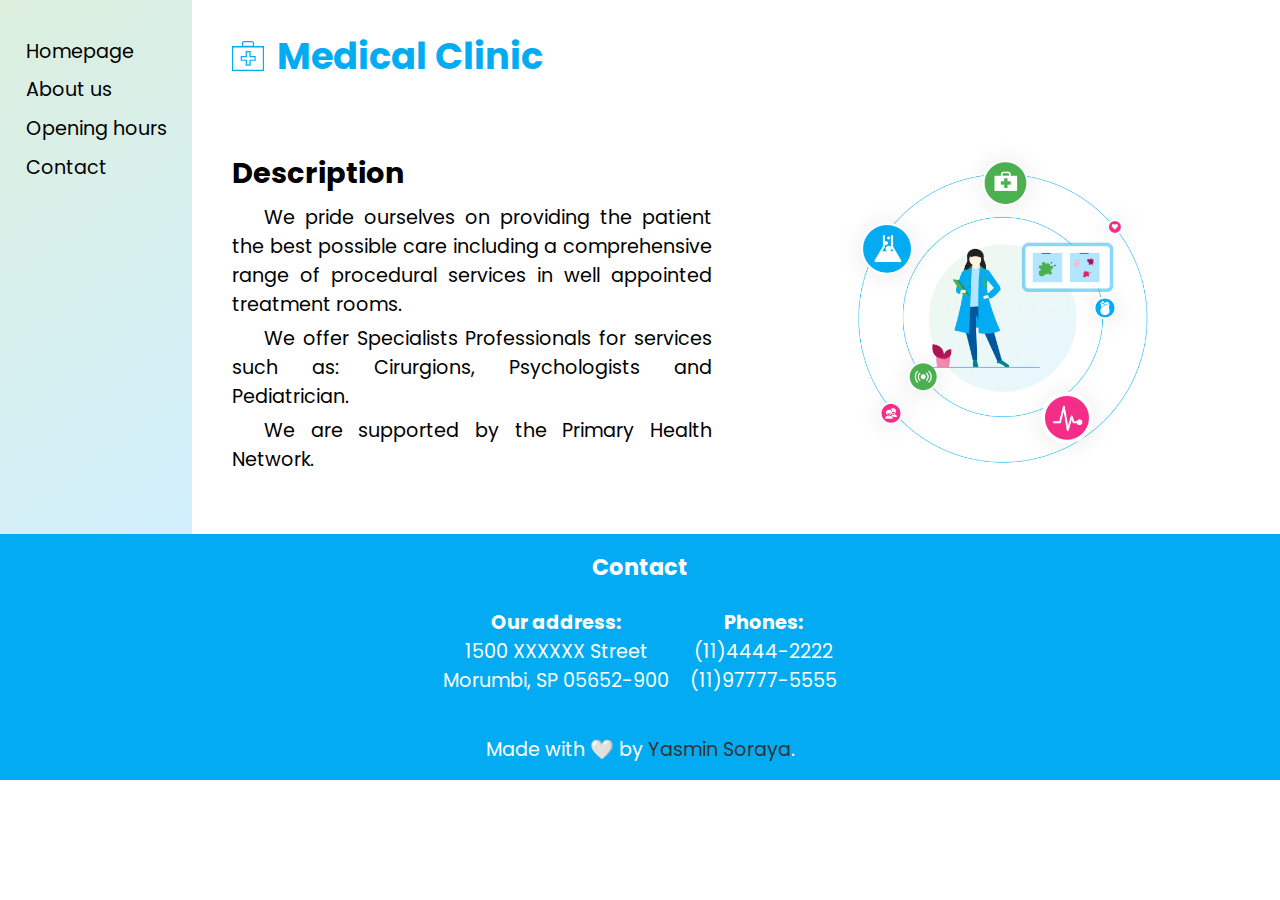
<file: index.html>
<!DOCTYPE html>
<html lang="en">
<head>
    <meta charset="UTF-8">
    <meta name="viewport" content="width=device-width, initial-scale=1.0">
    <title>Medical Clinic</title>

    <link rel="icon" type="image/png" href="assets/icon.png" />
    <link rel="stylesheet" href="main.css" />

    <link rel="preconnect" href="https://fonts.googleapis.com">
    <link rel="preconnect" href="https://fonts.gstatic.com" crossorigin>
    <link href="https://fonts.googleapis.com/css2?family=Poppins:ital,wght@0,400;0,700;1,500&family=Roboto&display=swap"
        rel="stylesheet">

</head>

<body>
    <main id="main-doc">
        <nav id="menu">
            <ul>
                <li>
                    <a class="nav-link" href="index.html">Homepage</a>
                </li>
                <li>
                    <a class="nav-link" href="pages/about-us.html">About us</a>
                </li>
                <li>
                    <a class="nav-link" href="pages/opening-hours.html">Opening hours</a>
                </li>
                <li>
                    <a class="nav-link" href="pages/contact.html">Contact</a>
                </li>
            </ul>
        </nav>

        <header id="header">
            <img id="icon-header" src="assets/icon-homepage.svg" alt="icon">
            <h1>Medical Clinic</h1>
        </header>

        <div id="content">
            <div id="content-text">
                <h2>Description</h2>

                <p>
                    We pride ourselves on providing the patient the best possible care including a comprehensive range of procedural
                    services in well appointed treatment rooms.
                </p>
                <p>
                    We offer Specialists Professionals for services such as: Cirurgions, Psychologists and Pediatrician.
                </p>
                <p>
                    We are supported by the Primary Health Network.
                </p> <br/>
            </div>

            <div>
                <img class="main-picture" src="assets/img-1.png" alt="medic illustration" style="max-width: 20rem;">
            </div>
        </div>
        
        <footer id="footer">
            <h3>Contact</h3>

            <div id="footer-address">
                <h4>Our address:</h4>
                <p>1500 XXXXXX Street</p>
                <p>Morumbi, SP 05652-900</p>
            </div>

            <div id="footer-phones">
                <h4>Phones:</h4>
                <p>(11)4444-2222</p>
                <p>(11)97777-5555</p>
            </div>

            <p>Made with 🤍 by <a href="https://www.linkedin.com/in/yasmin-soraya/">Yasmin Soraya</a>.</p>
        </footer>
    </main>
</body>
</html>
</file>
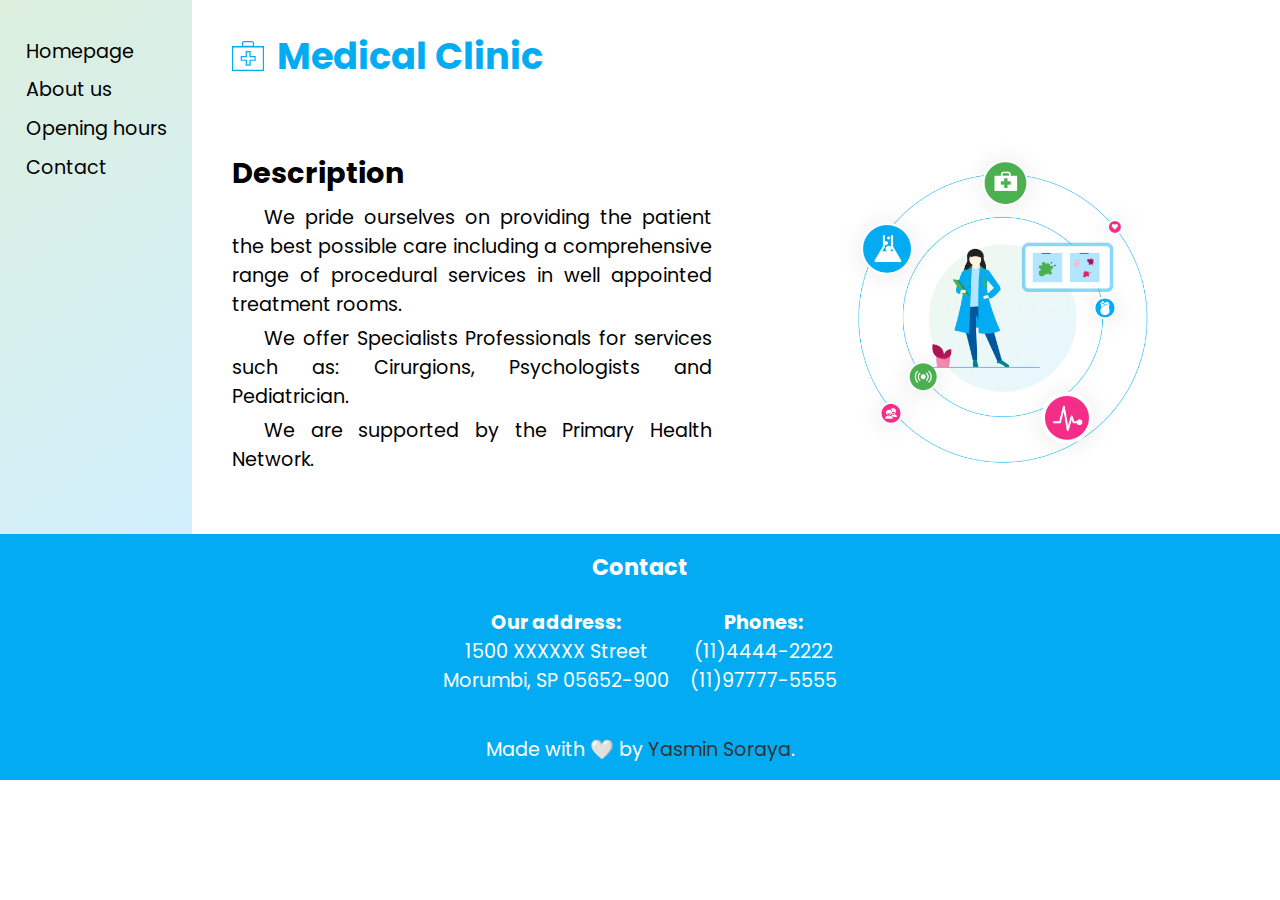
<file: homepage.html>
<!DOCTYPE html>
<html lang="en">
<head>
    <meta charset="UTF-8">
    <meta name="viewport" content="width=device-width, initial-scale=1.0">
    <title>Medical Clinic</title>

    <link rel="icon" type="image/png" href="assets/icon.png" />
    <link rel="stylesheet" href="main.css" />

    <link rel="preconnect" href="https://fonts.googleapis.com">
    <link rel="preconnect" href="https://fonts.gstatic.com" crossorigin>
    <link href="https://fonts.googleapis.com/css2?family=Poppins:ital,wght@0,400;0,700;1,500&family=Roboto&display=swap"
        rel="stylesheet">

</head>

<body>
    <main id="main-doc">
        <nav id="menu">
            <ul>
                <li>
                    <a class="nav-link" href="/homepage.html">Homepage</a>
                </li>
                <li>
                    <a class="nav-link" href="/about-us.html">About us</a>
                </li>
                <li>
                    <a class="nav-link" href="/opening-hours.html">Opening hours</a>
                </li>
                <li>
                    <a class="nav-link" href="/contact.html">Contact</a>
                </li>
            </ul>
        </nav>

        <header id="header">
            <img id="icon-header" src="assets/icon-homepage.svg" alt="icon">
            <h1>Medical Clinic</h1>
        </header>

        <div id="content">
            <div id="content-text">
                <h2>Description</h2>

                <p>
                    We pride ourselves on providing the patient the best possible care including a comprehensive range of procedural
                    services in well appointed treatment rooms.
                </p>
                <p>
                    We offer Specialists Professionals for services such as: Cirurgions, Psychologists and Pediatrician.
                </p>
                <p>
                    We are supported by the Primary Health Network.
                </p> <br/>
            </div>

            <div>
                <img class="main-picture" src="assets/img-1.png" alt="medic illustration" style="max-width: 20rem;">
            </div>
        </div>
        
        <footer id="footer">
            <h3>Contact</h3>

            <div id="footer-address">
                <h4>Our address:</h4>
                <p>1500 XXXXXX Street</p>
                <p>Morumbi, SP 05652-900</p>
            </div>

            <div id="footer-phones">
                <h4>Phones:</h4>
                <p>(11)4444-2222</p>
                <p>(11)97777-5555</p>
            </div>

            <p>Made with 🤍 by <a href="https://www.linkedin.com/in/yasmin-soraya/">Yasmin Soraya</a>.</p>
        </footer>
    </main>
</body>
</html>
</file>
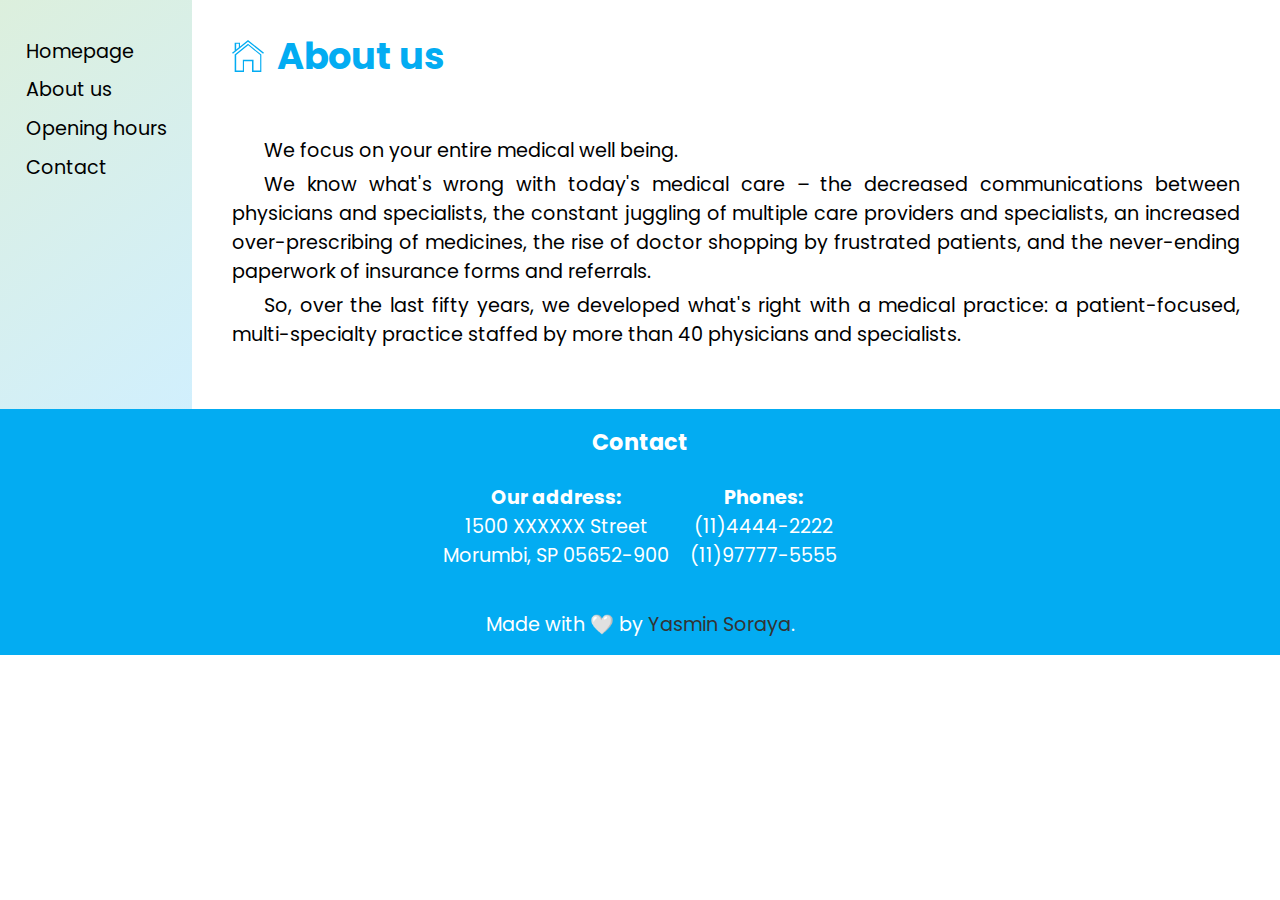
<file: pages/about-us.html>
<!DOCTYPE html>
<html lang="en">
<head>
    <meta charset="UTF-8">
    <meta name="viewport" content="width=device-width, initial-scale=1.0">
    <title>Medical Clinic</title>

    <link rel="icon" type="image/png" href="assets/icon.png" />
    <link rel="stylesheet" href="../main.css" />

    <link rel="preconnect" href="https://fonts.googleapis.com">
    <link rel="preconnect" href="https://fonts.gstatic.com" crossorigin>
    <link href="https://fonts.googleapis.com/css2?family=Poppins:ital,wght@0,400;0,700;1,500&family=Roboto&display=swap"
        rel="stylesheet">

</head>

<body>
    <main id="main-doc">
        <nav id="menu">
            <ul>
                <li>
                    <a class="nav-link" href="../index.html">Homepage</a>
                </li>
                <li>
                    <a class="nav-link" href="about-us.html">About us</a>
                </li>
                <li>
                    <a class="nav-link" href="opening-hours.html">Opening hours</a>
                </li>
                <li>
                    <a class="nav-link" href="contact.html">Contact</a>
                </li>
            </ul>
        </nav>

        <header id="header">
            <img id="icon-header" src="../assets/icon-about-us.svg" alt="icon">
            <h1>About us</h1>
        </header>

        <div id="content" style="display: block;">            
                <p>
                    We focus on your entire medical well being.
                </p>
                <p>
                    We know what's wrong with today's medical care – the decreased communications between physicians and specialists,
                    the constant juggling of multiple care providers and specialists, an increased over-prescribing of medicines, the
                    rise of doctor shopping by frustrated patients, and the never-ending paperwork of insurance forms and referrals.
                </p>
                <p>
                    So, over the last fifty years, we developed what's right with a medical practice: a patient-focused, multi-specialty
                    practice staffed by more than 40 physicians and specialists.
                </p>
        </div>
        
        <footer id="footer">
            <h3>Contact</h3>

            <div id="footer-address">
                <h4>Our address:</h4>
                <p>1500 XXXXXX Street</p>
                <p>Morumbi, SP 05652-900</p>
            </div>

            <div id="footer-phones">
                <h4>Phones:</h4>
                <p>(11)4444-2222</p>
                <p>(11)97777-5555</p>
            </div>

            <p>Made with 🤍 by <a href="https://www.linkedin.com/in/yasmin-soraya/">Yasmin Soraya</a>.</p>
        </footer>
    </main>
</body>
</html>
</file>
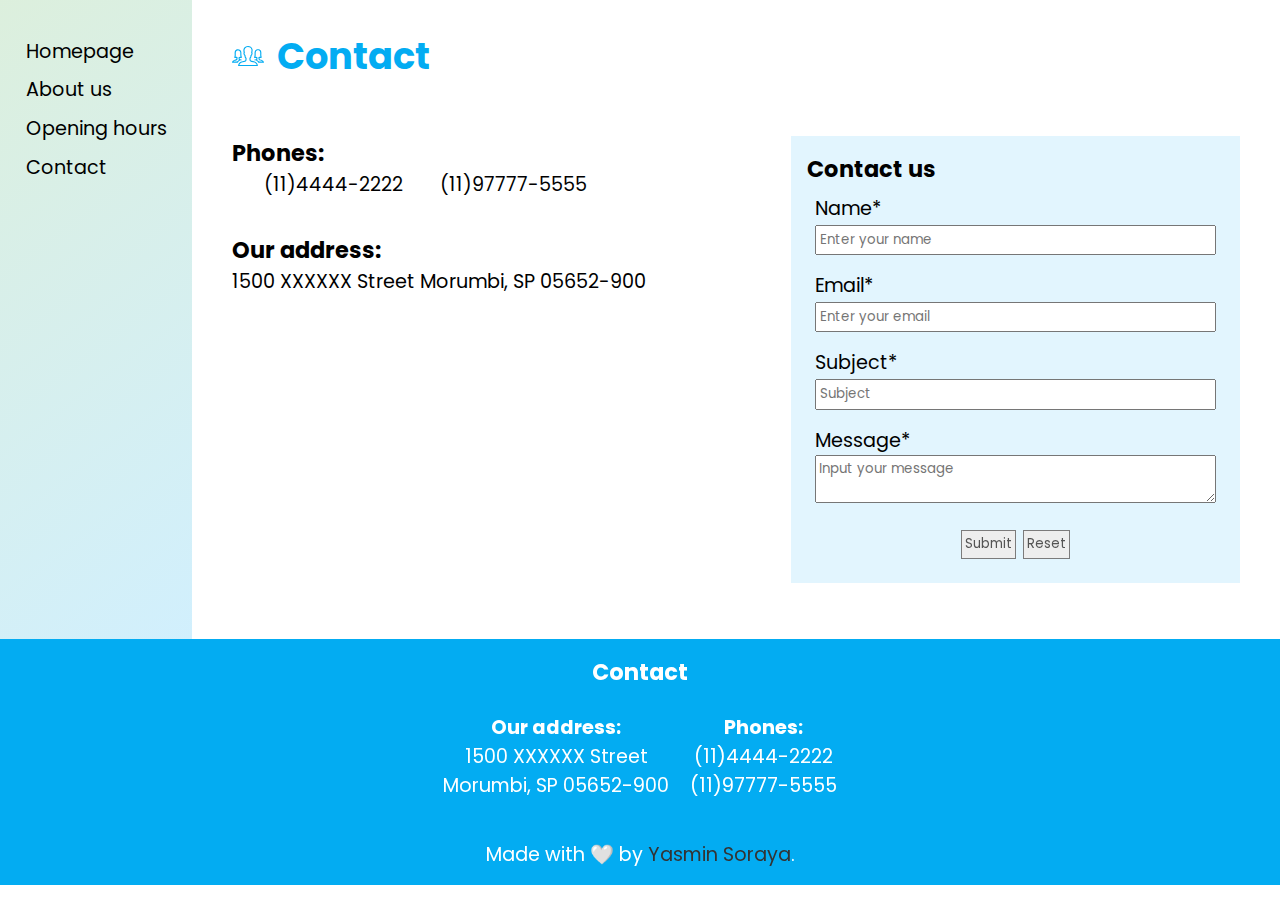
<file: pages/contact.html>
<!DOCTYPE html>
<html lang="en">
<head>
    <meta charset="UTF-8">
    <meta name="viewport" content="width=device-width, initial-scale=1.0">
    <title>Medical Clinic</title>

    <link rel="icon" type="image/png" href="assets/icon.png" />
    <link rel="stylesheet" href="../main.css" />

    <link rel="preconnect" href="https://fonts.googleapis.com">
    <link rel="preconnect" href="https://fonts.gstatic.com" crossorigin>
    <link href="https://fonts.googleapis.com/css2?family=Poppins:ital,wght@0,400;0,700;1,500&family=Roboto&display=swap"
        rel="stylesheet">

</head>

<body>
    <main id="main-doc">
        <nav id="menu">
            <ul>
                <li>
                    <a class="nav-link" href="../index.html">Homepage</a>
                </li>
                <li>
                    <a class="nav-link" href="about-us.html">About us</a>
                </li>
                <li>
                    <a class="nav-link" href="opening-hours.html">Opening hours</a>
                </li>
                <li>
                    <a class="nav-link" href="contact.html">Contact</a>
                </li>
            </ul>
        </nav>

        <header id="header">
            <img id="icon-header" src="../assets/icon-contact.svg" alt="icon">
            <h1>Contact</h1>
        </header>

        <div id="content">            
            <div id="content-text">
                <div id="content-phone">
                    <h3>Phones:</h3>
                        <p>(11)4444-2222</p>
                        <p>(11)97777-5555</p> 
                </div>
                <br/>

                <div>
                    <h3>Our address:</h3>
                    <p style="text-indent: 0; text-align: center;"> 1500 XXXXXX Street Morumbi, SP 05652-900</p>
                </div>
                <br/>
                <div id="map-frame">
                    <iframe
                        src="https://www.google.com/maps/embed?pb=!1m18!1m12!1m3!1d3656.121514600404!2d-46.7152573!3d-23.5999746!2m3!1f0!2f0!3f0!3m2!1i1024!2i768!4f13.1!3m3!1m2!1s0x94ce56dc138906d5%3A0xfa2f75da82a1dd3c!2sHospital%20Israelita%20Albert%20Einstein!5e0!3m2!1spt-BR!2sbr!4v1688674475716!5m2!1spt-BR!2sbr"
                        width="100%" style="border:0;" allowfullscreen="" loading="lazy"
                        referrerpolicy="no-referrer-when-downgrade"></iframe>
                </div>
            </div>
            
            <form id="contact-form" method="post">
                <fieldset>
                    <h3>Contact us</h3>

                    <div class="form-group">
                        <label id="name-label" for="name">Name*</label>
                        <input id="name" type="text" name="name" placeholder="Enter your name" required>
                    </div>

                    <div class="form-group">
                        <label id="email-label" for="email">Email*</label>
                        <input id="email" type="email" name="email" placeholder="Enter your email" required>
                    </div>

                    <div class="form-group">
                        <label id="subject-label" for="subject">Subject*</label>
                        <input id="subject" type="text" name="subject" placeholder="Subject" required>
                    </div>

                    <div class="form-group">
                        <label id="message-label" for="message">Message*</label>
                        <textarea id="message" name="message" placeholder="Input your message" required></textarea>
                    </div>

                    <div class="buttons">
                        <button type="submit">Submit</button>
                        <button type=reset>Reset</button>
                    </div>
                
                </fieldset>
                
            </form>

        </div>
        
        <footer id="footer">
            <h3>Contact</h3>

            <div id="footer-address">
                <h4>Our address:</h4>
                <p>1500 XXXXXX Street</p>
                <p>Morumbi, SP 05652-900</p>
            </div>

            <div id="footer-phones">
                <h4>Phones:</h4>
                <p>(11)4444-2222</p>
                <p>(11)97777-5555</p>
            </div>

            <p>Made with 🤍 by <a href="https://www.linkedin.com/in/yasmin-soraya/">Yasmin Soraya</a>.</p>
        </footer>
    </main>
</body>
</html>
</file>
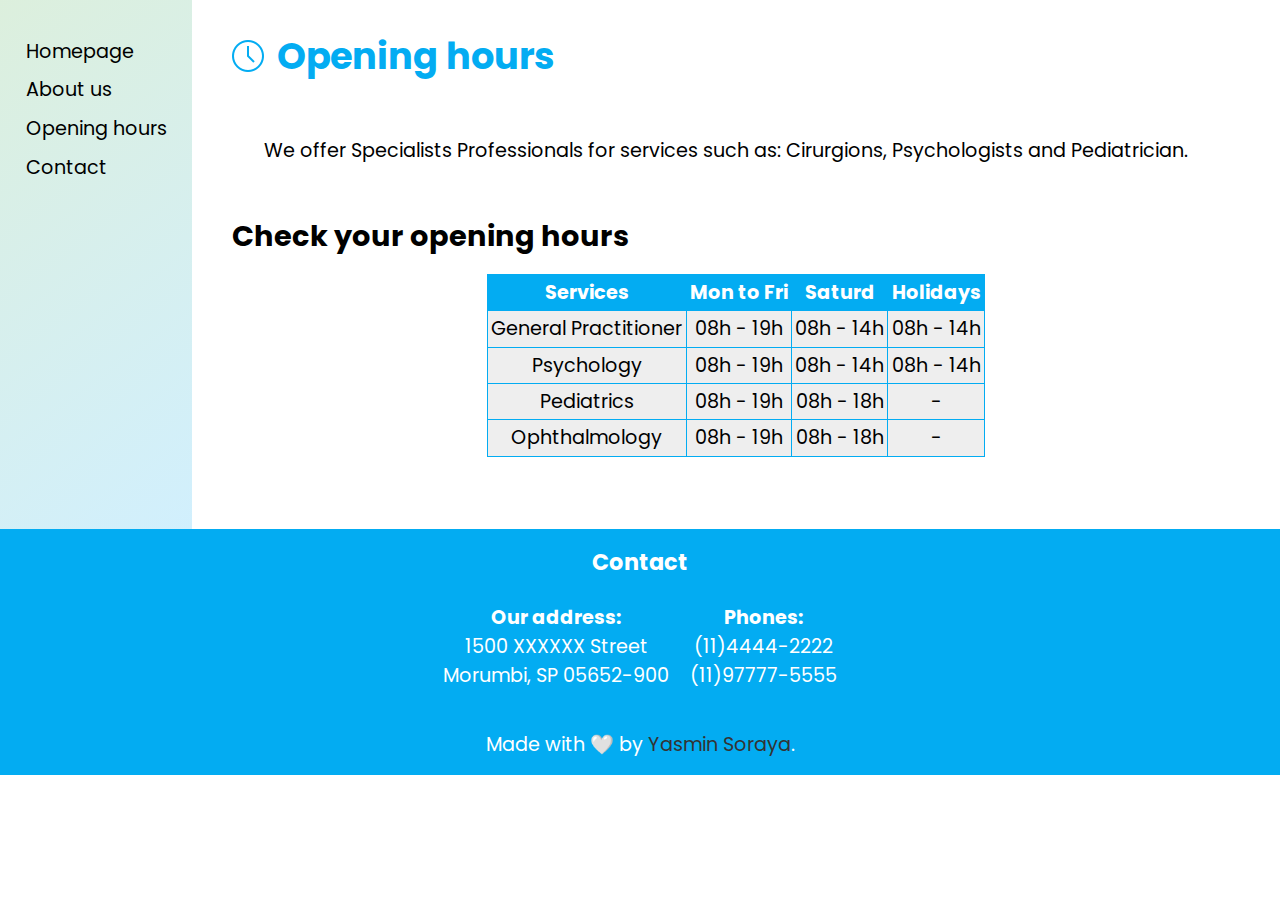
<file: pages/opening-hours.html>
<!DOCTYPE html>
<html lang="en">
<head>
    <meta charset="UTF-8">
    <meta name="viewport" content="width=device-width, initial-scale=1.0">
    <title>Medical Clinic</title>

    <link rel="icon" type="image/png" href="assets/icon.png" />
    <link rel="stylesheet" href="../main.css" />

    <link rel="preconnect" href="https://fonts.googleapis.com">
    <link rel="preconnect" href="https://fonts.gstatic.com" crossorigin>
    <link href="https://fonts.googleapis.com/css2?family=Poppins:ital,wght@0,400;0,700;1,500&family=Roboto&display=swap"
        rel="stylesheet">

</head>

<body>
    <main id="main-doc">
        <nav id="menu">
            <ul>
                <li>
                    <a class="nav-link" href="../index.html">Homepage</a>
                </li>
                <li>
                    <a class="nav-link" href="about-us.html">About us</a>
                </li>
                <li>
                    <a class="nav-link" href="opening-hours.html">Opening hours</a>
                </li>
                <li>
                    <a class="nav-link" href="contact.html">Contact</a>
                </li>
            </ul>
        </nav>

        <header id="header">
            <img id="icon-header" src="../assets/icon-hour.png" alt="icon">
            <h1>Opening hours</h1>
        </header>

        <div id="content" style="display: block;">
            <p>
                We offer Specialists Professionals for services such as: Cirurgions, Psychologists and Pediatrician.
            </p> <br/> <br/>
                
            <h2>Check your opening hours</h2>

            <table id="table-hours">
                <tr>
                    <th>Services</th><th>Mon to Fri</th><th>Saturd</th><th>Holidays</th>
                </tr>
                <tr>
                    <td>General Practitioner</td><td>08h - 19h</td><td>08h - 14h</td><td>08h - 14h</td>
                </tr>
                <tr>
                    <td>Psychology</td><td>08h - 19h</td><td>08h - 14h</td><td>08h - 14h</td>
                </tr>
                <tr>
                    <td>Pediatrics</td><td>08h - 19h</td><td>08h - 18h</td><td>-</td>
                </tr>
                <tr>
                    <td>Ophthalmology</td><td>08h - 19h</td><td>08h - 18h</td><td>-</td>
                </tr>
            </table>
            
        </div>
        
        <footer id="footer">
            <h3>Contact</h3>

            <div id="footer-address">
                <h4>Our address:</h4>
                <p>1500 XXXXXX Street</p>
                <p>Morumbi, SP 05652-900</p>
            </div>

            <div id="footer-phones">
                <h4>Phones:</h4>
                <p>(11)4444-2222</p>
                <p>(11)97777-5555</p>
            </div>

            <p>Made with 🤍 by <a href="https://www.linkedin.com/in/yasmin-soraya/">Yasmin Soraya</a>.</p>
        </footer>
    </main>
</body>
</html>
</file>
<file: main.css>
* {
    margin: 0;
    padding: 0;
    box-sizing: border-box;
}

html {
    font-family: 'Poppins', 'Roboto';
}

body {
    font-size: 0.8rem;
    background-color: white;
}

h1 {
    color: #03ACF2;
    font-size: 1.8rem;
}

h2 {
    font-size: 1.5rem;
    margin-bottom: 0.5rem;
    margin-top: 1rem;
}

#menu {
    background: linear-gradient(143deg, #c8e6c9a1 0%, #b3e5fc9a 100%);
    padding: 1rem;
    display: flex;
    justify-content: center;
    text-align: center;
    align-items: center;
}

#menu li {
    display: inline-block;
    list-style-type: none;
    padding: 0 2rem 0 2rem; /*superior, direita, inferior e esquerda */
}

#menu a {
    text-decoration: none;
    color:black;
}

#menu a:hover {
    color: #03ACF2;
}

#header {
    margin-top: 1rem;
    padding: 1rem;
    display: flex;
    align-items: center;
}

#icon-header {
    width: 1.5rem;
    margin-right: 0.8rem;
}

#content {
    padding: 1rem;
    margin-bottom: 1rem;
}

#content p {
    display: inline-block;
    text-align: justify;
    margin-bottom: 0.3rem;
    text-indent: 2rem;
}

.main-picture {
    display: flex;
    width: 100%;
    justify-content: center;
}

table {
    margin: 1rem;
    display: flex;
    justify-content: center;
}

#table-hours {
    border-collapse: collapse;
    text-align: center;
}

#table-hours th {
    background-color: #03ACF2;
    border: 0.1rem solid #03ACF2;
    color: white;
    padding: 0.2rem;
}

#table-hours td {
    border: 0.1rem solid #03ACF2;
    padding: 0.2rem;
    background-color: #eee;
}

#contact-form {
    padding-top: 2rem;
}

fieldset {
    background-color: #b3e5fc62;
    border: none;
    padding: 1rem;
}

.form-group, .buttons {
    padding: 0.5rem;
}

input, textarea {
    width: 100%;
    font-family: 'Poppins', 'Roboto';
    padding: 0.2rem;
}


button {
    font-family: 'Poppins', 'Roboto';
    background-color: #eee;
    border: solid 0.1rem #7c7b7b;
    color: #545454;
    padding: 0.2rem;
    margin: 0.2rem;
    margin-bottom: 0;
}

.buttons {
    display: flex;
    justify-content: center;
}

button:hover  {
    color: white;
    border: solid 0.1rem #03ACF2;
    background-color: #03ACF2;
    cursor: pointer;
}

footer {
    background-color: #03ACF2;
    color: white;
    text-align: center;
    padding-bottom: 1rem;
    height: 100%;
}

#footer h3 {
    font-size: 1rem;
    padding-top: 1rem;
}

#footer a{
    text-decoration: none;
    color:#333333;
}

footer div {
    display: inline-block;
    padding: 0.5rem;
    margin-bottom: 2rem;
    margin-top: 1rem;
}


@media only screen and (min-width: 481px) and (max-width: 600px) {
    body {
        font-size: 1rem;
    }

    h1 {
        font-size: 2rem;
    }

    #header {
        margin-top: 2rem;
        margin-bottom: 0;
    }

    #content {
        display: grid;
        grid-template-areas: 
        "content img";
        gap: 2rem;
        margin-bottom: 0.5rem;
    }

    #content-text {
        grid-area: content;
        width:17rem;
    }

    #content-text p {
        text-align: left;
    }

    iframe {
        height: 100%;
    }

    .main-picture, #contact-form {
        grid-area: img;
    }

    div .main-picture {
        display: flex;
    }

    #contact-form {
        padding-top: 0;
    }

    #footer div {
        padding: 2rem;
    } 

    #footer h3 {
        font-size: 1.2rem;
    }

}


@media only screen and (min-width: 601px) and (max-width: 768px) {
    body {
        font-size: 1rem;
    }

    h1 {
        font-size: 2rem;
    }

    #menu li {
        padding: 0 1rem 0 1rem;
    }

    #header {
        margin-top: 2rem;
        margin-bottom: 0;
    }

    
    #content {
        display: grid;
        grid-template-areas: 
        "content img";
        gap: 2rem;
        margin-bottom: 0.5rem;
    }

    #content-text {
        grid-area: content;
        width:20rem;
    }

    iframe {
        height: 100%;
    }

    .main-picture, #contact-form {
        grid-area: img;
    }

    div .main-picture {
        display: flex;
    }

    #contact-form {
        padding-top: 0;
    }

    #footer div {
        padding: 2rem;
    } 

    #footer h3 {
        font-size: 1.2rem;
    }

}

@media only screen and (min-width:769px) and (max-width:1439px){

    body {
        font-size: 1.2rem;
    }

    h1 {
        font-size: 2.3rem;
    }

    h2 {
        font-size: 1.8rem;
    }

    #main-doc {
        display: grid;
        grid-template-columns: 12rem 1fr;
        grid-template-areas: 
            "menu header"
            "menu content"
            "footer footer"
        ;
    }

    #menu { 
        grid-area: menu;
        align-items: start;
        padding-top: 2rem;   
    }

    #menu li {
        display: flex;
        padding: 0.3rem;
    }

    #header {
        grid-area: header;
        padding: 2.5rem;
        align-items: center;
        height: 2rem;
    }

    #icon-header {
        width: 2rem;
    }

    #content {
        grid-area: content;
        padding: 2.5rem;
        display: grid;
        grid-template-areas: 
        "content img";
    }

    #content-text {
        grid-area: content;
        width:30rem;
        margin-right: 2rem;
    }

    iframe {
        height: 15rem;
    }


    .main-picture, #contact-form {
        grid-area: img;
    }

    #contact-form {
        padding-top: 0;
    }

    #footer {
        grid-area: footer;
    }

    #footer h3 {
        font-size: 1.4rem;
    }
}

@media only screen and (min-width:1440px) and (max-width:2500px){

    body {
        font-size: 1.2rem;
    }

    h1 {
        font-size: 2.3rem;
    }

    h2 {
        font-size: 1.8rem;
    }

    #main-doc {
        display: grid;
        grid-template-columns: 12rem 1fr;
        grid-template-areas: 
            "menu header"
            "menu content"
            "footer footer"
        ;
    }

    #menu { 
        grid-area: menu;
        align-items: start;
        padding-top: 2rem;   
    }

    #menu li {
        display: flex;
        padding: 0.3rem;
    }

    #header {
        grid-area: header;
        padding: 2.5rem;
        align-items: center;
        height: 2rem;
    }

    #icon-header {
        width: 2rem;
    }

    #content {
        grid-area: content;
        padding: 2.5rem;
        display: grid;
        grid-template-areas: 
        "content img";
    }


    #content-text {
        grid-area: content;
        width:45rem;
        margin-right: 2rem;
    }

    iframe {
        height: 15rem;
    }


    .main-picture, #contact-form {
        grid-area: img;
    }

    #contact-form {
        padding-top: 0;
    }

    #footer {
        grid-area: footer;
    }

    #footer h3 {
        font-size: 1.4rem;
    }
}
</file>
